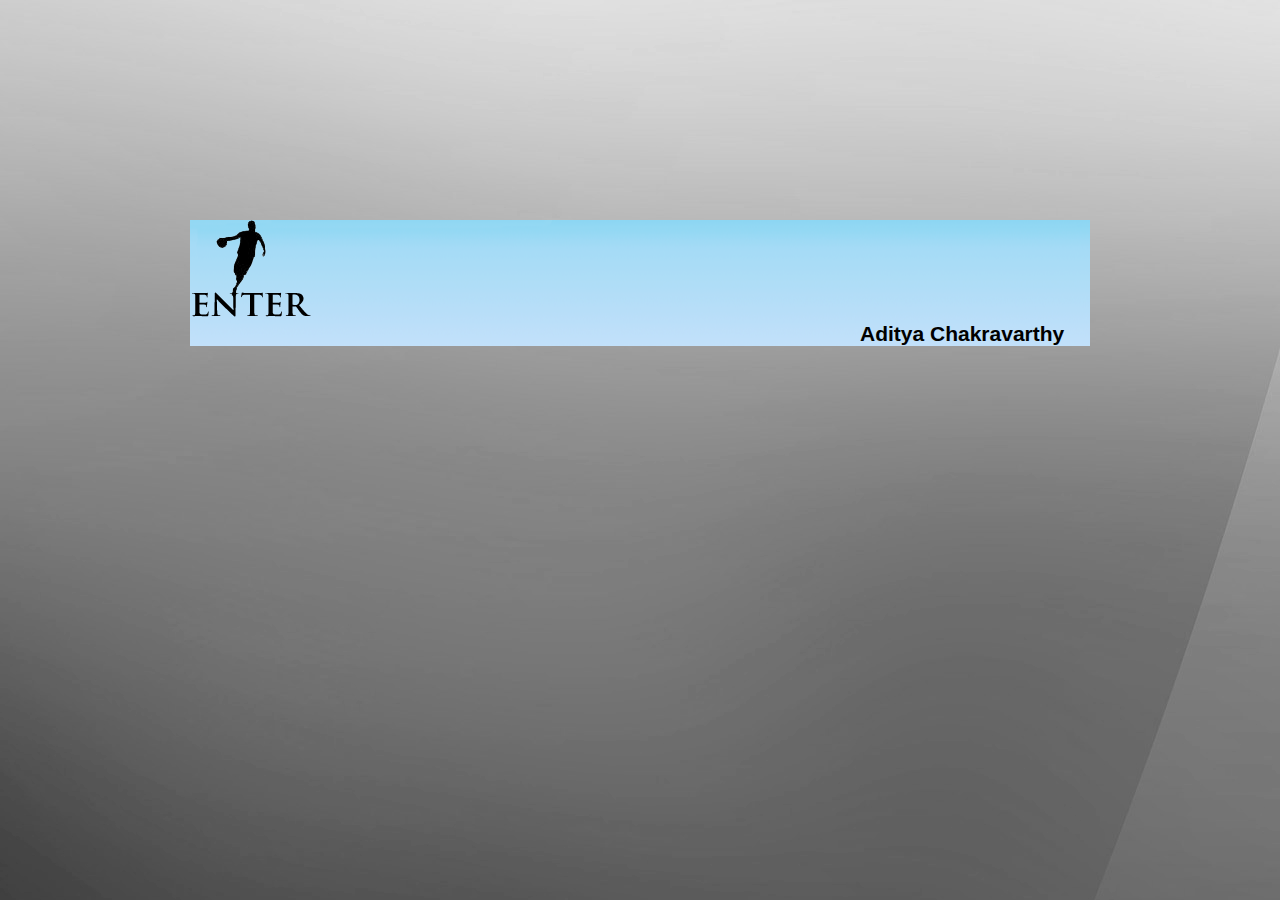
<file: index.html>
<!DOCTYPE html>
<html lang="en">
<head>
	<meta charset="UTF-8">
	<title>Aditya Portfolio</title>
	<link rel="stylesheet" type="text/css" href="style.css">
</head>
<body>
	<div class="container">

		<div class="wrapper">
			<div class="enterimage">
				<a href="components/aboutme/aboutme.html"><img src="images/enter.png"></a>
		</div> <!--enter image closed-->
		<div class="name">
				<h2>Aditya Chakravarthy</h2>
		</div> <!--name closed-->

			
		</div> <!--wrapper closed-->
	</div> <!--container closed-->
</body>
</html>
</file>
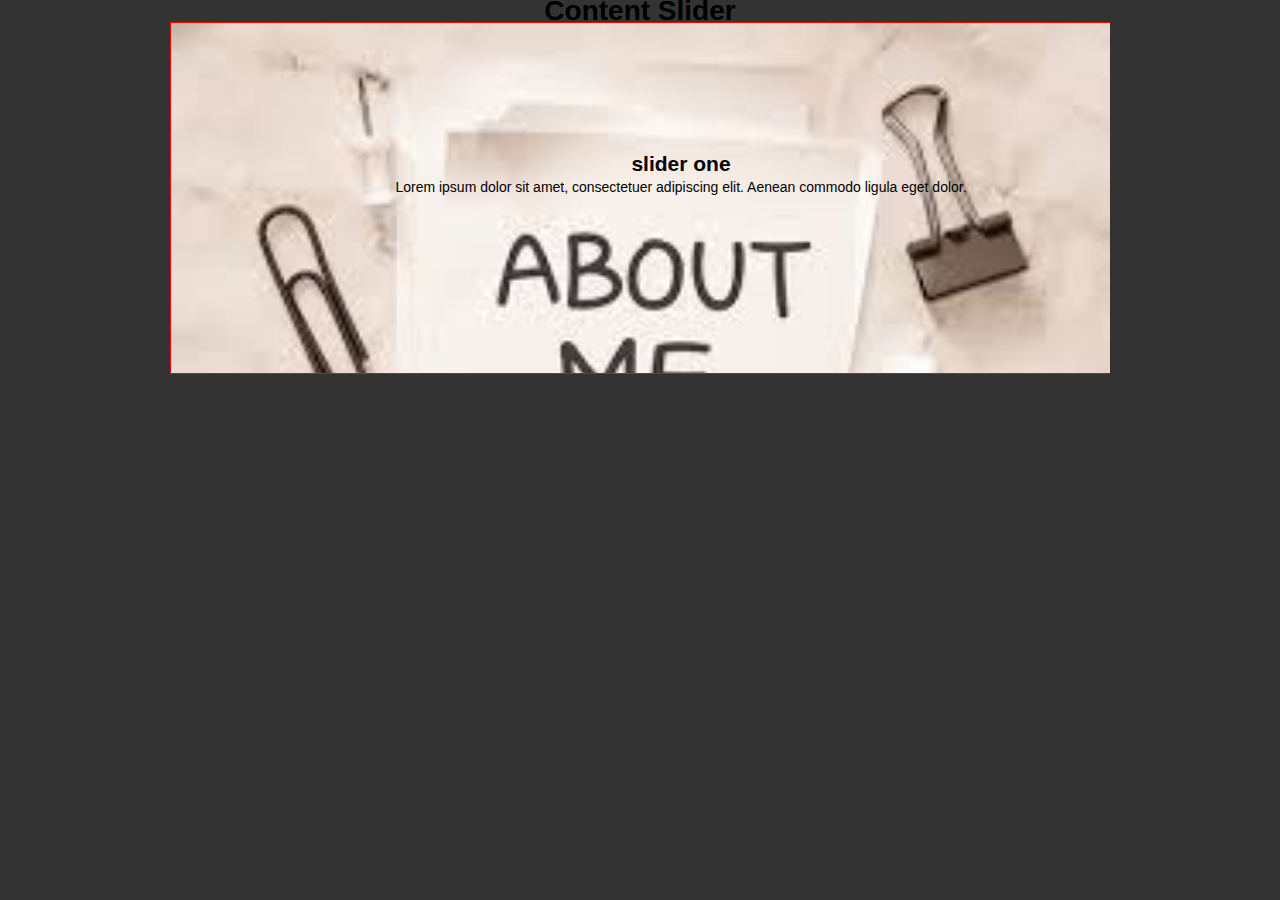
<file: components/Content slider/index.html>
<!DOCTYPE html>
<html lang="en">
<head>
	<link rel="stylesheet" type="text/css" href="style.css">
	<script src="jquery2.js"></script>
	<script src="script.js"></script>
	<meta charset="UTF-8">
	<title>Jquery Content slider</title>
</head>
<body>
<h1>Content Slider</h1>

<div id="container">
			<img src="leftarrow.png" alt="leftslider" height="90px" width="90px" id="leftslide">

	<div class="imageslider">
		<div class="slide">
			<div class="slidecopy">
				<h2>slider one</h2>
				<p>Lorem ipsum dolor sit amet, consectetuer adipiscing elit. Aenean commodo ligula eget dolor.</p>
			</div> <!--slidecopy closed-->
			<img src="aboutme.jpg" alt="slide1">
		</div> <!--activeslide1 closed-->

		<div class="slide">
			<div class="slidecopy2">
				<h2>slider two</h2>
				<p>Lorem ipsum dolor sit amet, consectetuer adipiscing elit. Aenean commodo ligula eget dolor.</p>
			</div>
			<img src="myresume.jpg" alt="slide2">
		</div>
		<div class="slide">
			<div class="slidecopy3">
				<h2>slider three</h2>
				<p>Lorem ipsum dolor sit amet, consectetuer adipiscing elit. Aenean commodo ligula eget dolor.</p>
			</div>
			<img src="portfolio.jpg" alt="slide3">
		</div>
		<div class="slide">
			<div class="slidecopy4">
				<h2>slider four</h2>
				<p>Lorem ipsum dolor sit amet, consectetuer adipiscing elit. Aenean commodo ligula eget dolor.</p>
			</div>
			<img src="contactme.jpg" alt="slide4">
		</div>
		<div class="slide">
			<div class="slidecopy5">
				<h2>slider five</h2>
				<p>Lorem ipsum dolor sit amet, consectetuer adipiscing elit. Aenean commodo ligula eget dolor.</p>
			</div>
			<img src="twitter.jpg" alt="slide5">
		</div>

	</div> <!--imageslider closed-->
		

	<img src="rightarrow.png" alt="rightslider" height="90px" width="90px" id="rightslide">
		
		

</div> <!--container closed-->


</body>
</html>
</file>
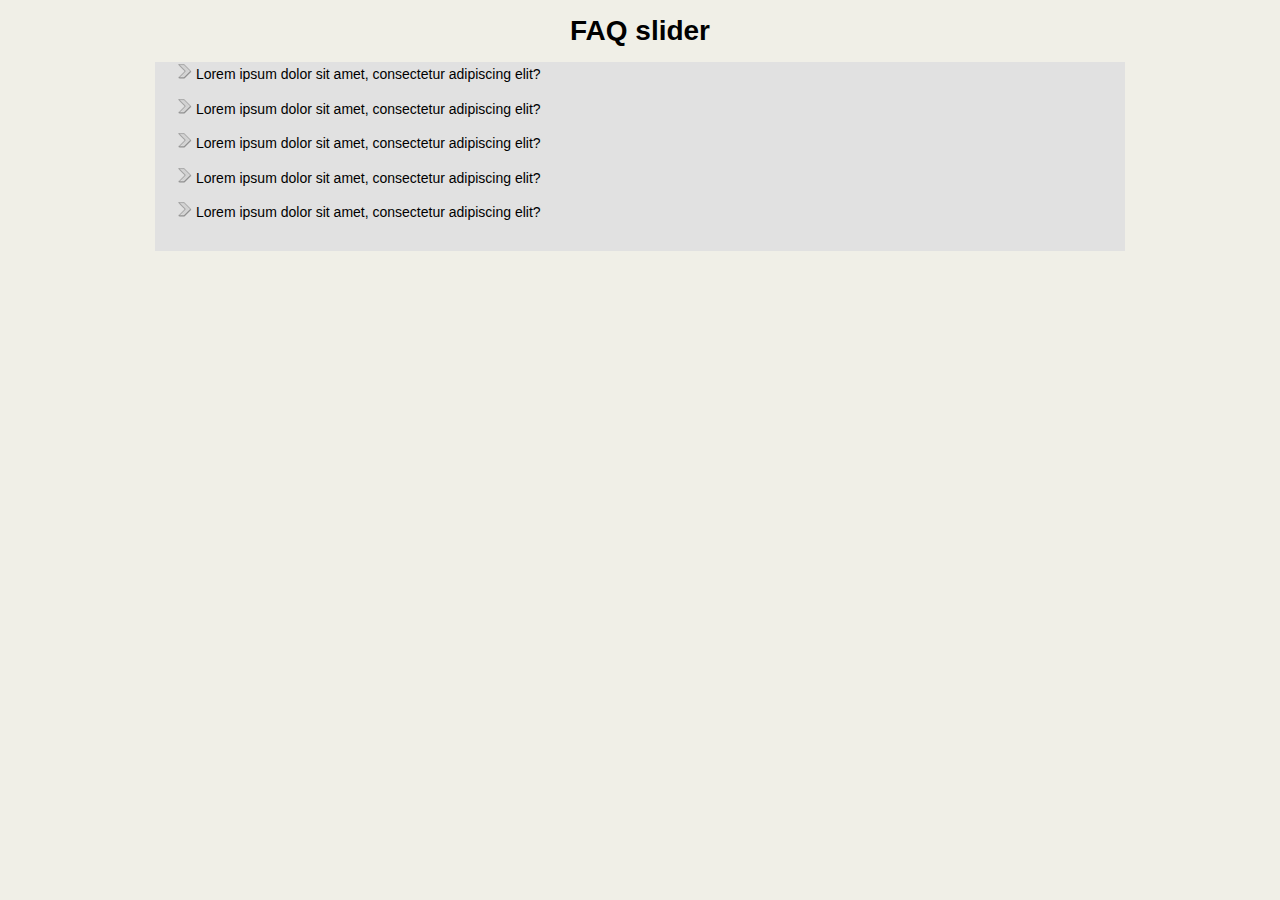
<file: components/faq slider/index.html>
<!DOCTYPE html>
<html lang="en">
<head>
	<meta charset="UTF-8">
	<link rel="stylesheet" type="text/css" href="style.css">
	<script src="jquery2.js"></script>
	<script src="script.js"></script>

	<title>FAQ slider</title>
</head>
<body>
<div class="container">
	<h1>FAQ slider</h1>
		<div class="wrapper">
			<ul>
				<li class="Q"><img src="arrow.png"> Lorem ipsum dolor sit amet, consectetur adipiscing elit?</li>
					
				<li class="answer">
					<p>Suspendisse sit amet elit lacinia, feugiat magna at, luctus massa. Aliquam sodales dictum nulla. consectetur adipiscing elit.</p>
				</li> <!--answer closed-->
				
				<li class="Q"> <img src="arrow.png"> Lorem ipsum dolor sit amet, consectetur adipiscing elit?</li>
				<li class="answer">
					<p>Suspendisse sit amet elit lacinia, feugiat magna at, luctus massa. Aliquam sodales dictum nulla. consectetur adipiscing elit.</p>
				</li> <!--answer closed-->
				
				<li class="Q"><img src="arrow.png"> Lorem ipsum dolor sit amet, consectetur adipiscing elit?</li>
				<li class="answer">
					<p>Suspendisse sit amet elit lacinia, feugiat magna at, luctus massa. Aliquam sodales dictum nulla. consectetur adipiscing elit.</p>
				</li> <!--answer closed-->
				
				<li class="Q"><img src="arrow.png"> Lorem ipsum dolor sit amet, consectetur adipiscing elit?</li>
				<li class="answer">
					<p>Suspendisse sit amet elit lacinia, feugiat magna at, luctus massa. Aliquam sodales dictum nulla. consectetur adipiscing elit.</p>
				</li> <!--answer closed-->
				
				<li class="Q"><img src="arrow.png"> Lorem ipsum dolor sit amet, consectetur adipiscing elit?</li>
				<li class="answer"><p>Suspendisse sit amet elit lacinia, feugiat magna at, luctus massa. Aliquam sodales dictum nulla. consectetur adipiscing elit.</p>
				</li> <!--answer closed-->
			</ul>

			
		</div> <!--wrapper closed-->

</div> <!--container closed-->
</body>
</html>
</file>
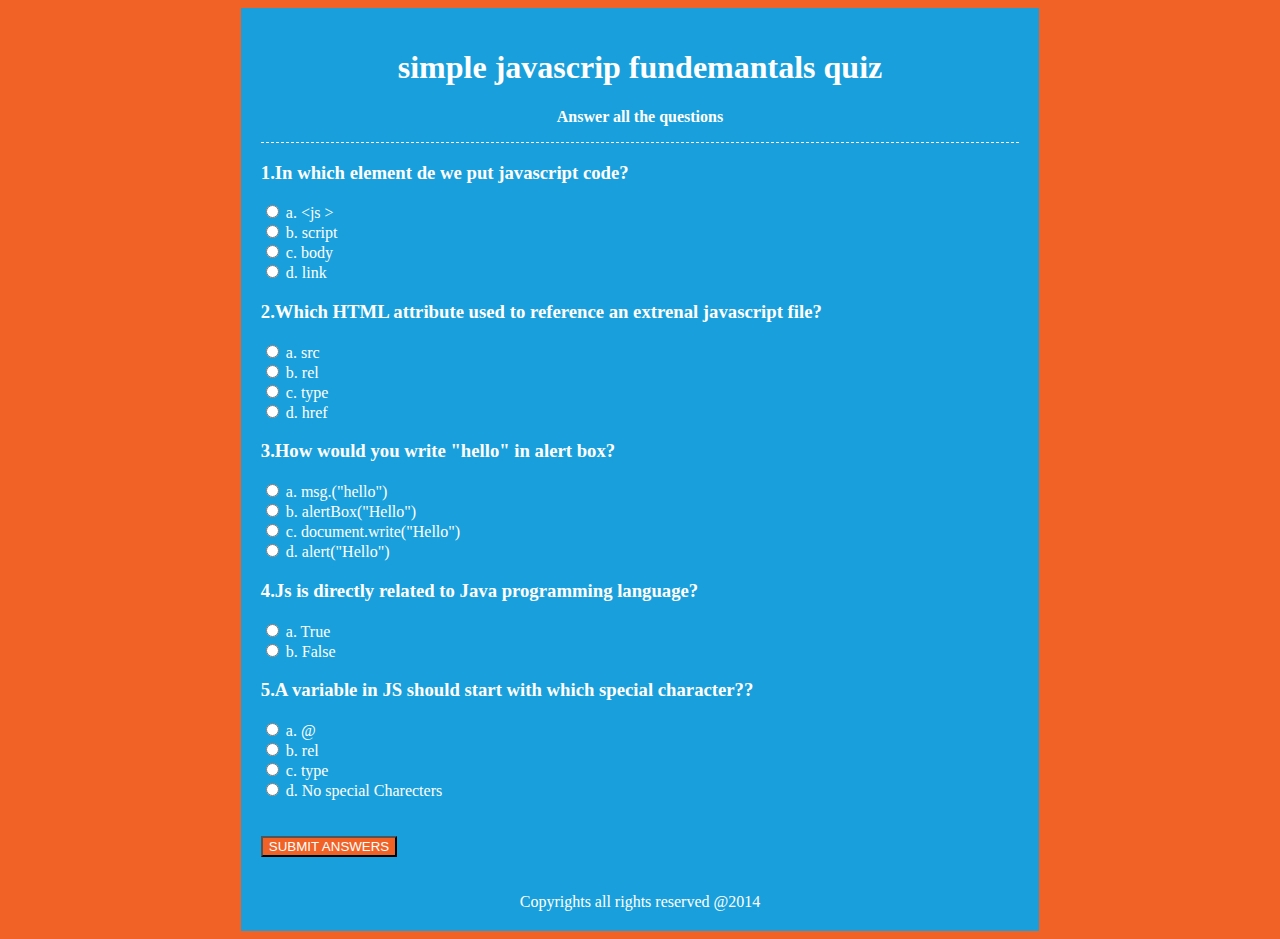
<file: components/Sample Quiz/index.html>
<!DOCTYPE html>
<html lang="en">
<head>
	<meta charset="UTF-8">
	<link rel="stylesheet" type="text/css" href="style.css">
	<script type="text/javascript" src="scrips.js"></script>
	<title>Simple Javascript Quiz</title>
</head>
<body>
	<div id="container">
		<header>
			<h1>simple javascrip fundemantals quiz</h1>
			<p><strong>Answer all the questions</strong></p>
		</header>
		<section>
				<div id="result">
				</div> <!--results closed-->
				<form name="quizform" onsubmit="return submitAnswers()" >
					<h3>1.In which element de we put javascript code?</h3>
					<input type="radio" name="q1" value="a" id="q1a"> a. &lt;js &gt;<br>
					<input type="radio" name="q1" value="b" id="q1b"> b. script<br>
					<input type="radio" name="q1" value="c" id="q1c"> c. body<br>
					<input type="radio" name="q1" value="d" id="q1d"> d. link<br>

					<h3>2.Which HTML attribute used to reference an extrenal javascript file?</h3>
					<input type="radio" name="q2" value="a" id="q2a"> a. src<br>
					<input type="radio" name="q2" value="b" id="q2b"> b. rel<br>
					<input type="radio" name="q2" value="c" id="q2c"> c. type<br>
					<input type="radio" name="q2" value="d" id="q2d"> d. href<br>

					<h3>3.How would you write "hello" in alert box?</h3>
					<input type="radio" name="q3" value="a" id="q3a"> a. msg.("hello")<br>
					<input type="radio" name="q3" value="b" id="q3b"> b. alertBox("Hello")<br>
					<input type="radio" name="q3" value="c" id="q3c"> c. document.write("Hello")<br>
					<input type="radio" name="q3" value="d" id="q3d"> d. alert("Hello")<br>

					<h3>4.Js is directly related to Java programming language?</h3>
					<input type="radio" name="q4" value="a" id="q4a"> a. True<br>
					<input type="radio" name="q4" value="b" id="q4b"> b. False<br>
					

					<h3>5.A variable in JS should start with which special character??</h3>
					<input type="radio" name="q5" value="a" id="q5a"> a. @<br>
					<input type="radio" name="q5" value="b" id="q5b"> b. rel<br>
					<input type="radio" name="q5" value="c" id="q5c"> c. type<br>
					<input type="radio" name="q5" value="d" id="q5d"> d. No special Charecters<br>
					<br><br>
					<input type="submit" value="SUBMIT ANSWERS">
			</form>
		</section><br><br>
		<footer>
			Copyrights all rights reserved @2014
		</footer>
	</div> <!--container closed-->
</body>
</html>
</file>
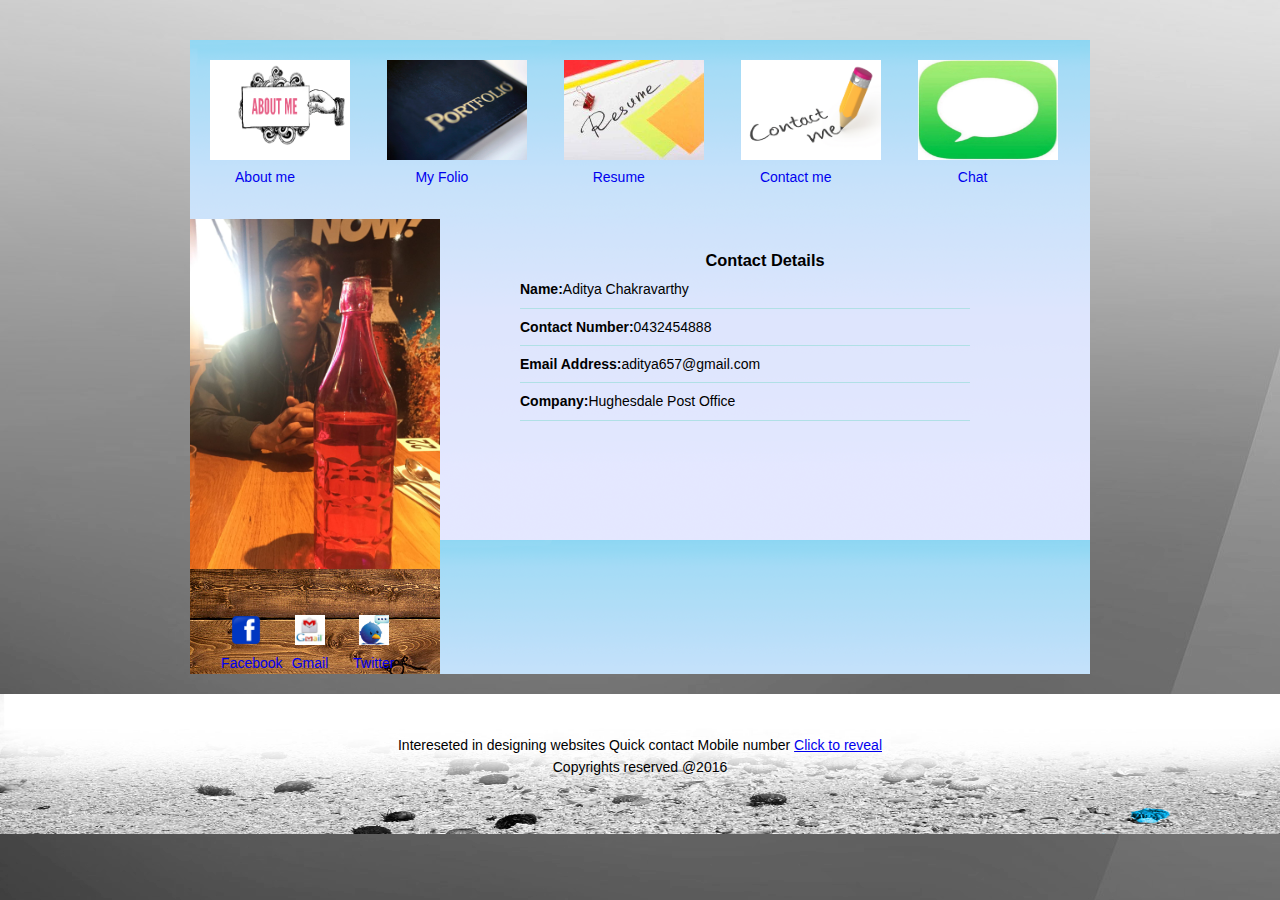
<file: components/chat/chat.html>
<!DOCTYPE html>
<html lang="en">
<head>
	<meta charset="UTF-8">
	<title>Aditya Chakravarthy</title>
	<link rel="stylesheet" type="text/css" href="style.css">
	<script src="jquery2.js"></script>
	<script src="script.js"></script>
</head>
<body>
	<div class="container">
		<!-- <div class="header">
			<h2>My Portfolio</h2>
		</div> <!--header closed--> 		
			<div class="wrapper">
				<div class="navbar">
					<ul>
						<li><a href="../aboutme/aboutme.html"><img src="images/about me.png"><span>About me</span></a>
								<ul>
									<li><a href="#"><b>about me</b></a></li>
									<li><a href="#"><b>My Hobbies</b></a></li>
									<li><a href="#"><b>Sports</b></a></li>
									<li><a href="#"><b>My Testimonials</b></a></li>
								</ul>
						</li>
						<li> <a href="../portfolio/potfolio.html"><img src="images/portfolio.jpg"><span>My Folio</a></span>
							<ul>
										<li><a href="#"><b>The Quiz Project</b></a></li>
										<li><a href="#"><b>Content Slider project</b></a></li>
										<li><a href="#"><b>Jquery Apple slider</b></a></li>
										<li><a href="#"><b>Sample FAQ Project</b></a></li>
							</ul>
						</li>
						<li><a href="../resume/resume.html"><img src="images/resume.jpg"><span>Resume</span></a>

							<ul>
									<li><a href="#"><b>about me</b></a></li>
									<li><a href="#"><b>My Hobbies</b></a></li>
									<li><a href="#"><b>Sports</b></a></li>
									<li><a href="#"><b>My Testimonials</b></a></li>
							</ul>
						</li>
						<li> <a href="../contact/contact.html"><img src="images/contact me.jpg"><span>Contact me</span></a>
							<ul>
									<li><a href="#"><b>about me</b></a></li>
									<li><a href="#"><b>My Hobbies</b></a></li>
									<li><a href="#"><b>Sports</b></a></li>
									<li><a href="#"><b>My Testimonials</b></a></li>
							</ul>

						</li>
						<li><a href="../chat/chat.html"><img src="images/chat.jpeg"><span>Chat</span></a>
								<ul>
										<li><a href="#"><b>about me</b></a></li>
										<li><a href="#"><b>My Hobbies</b></a></li>
										<li><a href="#"><b>Sports</b></a></li>
										<li><a href="#"><b>My Testimonials</b></a></li>
								</ul>
						</li>	

					</ul>
				</div> <!--navbar closed-->

				<div class="leftside">
					<div class="myimage">
						<img src="images/mypic (2).jpg">
					</div> <!--myimage closed-->
				

					<div class="social">
						<ul>
							<li><a href="#"><img src="images/facebook.png">Facebook</a></li>
							<li><a href="#"><img src="images/gmail.jpg">Gmail</a></li>
							<li><a href="#"><img src="images/twitter.jpg">Twitter</a></li>
						</ul>
						
					</div> <!--social closed-->
				</div> <!--leftside closed-->

				

				<div class="rightside">
						<header>
							<h3>Contact Details</h3>
						</header>
				        <div class="contactdetails">
					         <p><b>Name:</b><span>Aditya Chakravarthy</span></p>
					         <p><b>Contact Number:</b><span>0432454888</span></p>
				       		 <p><b>Email Address:</b><span>aditya657@gmail.com</span></p>         
					         <p><b>Company:</b><span>Hughesdale Post Office</span></p>
				        </div> <!--contact details closed-->
               </div> <!--rightside closed-->

			</div> <!--wrapper closed-->

			
	</div> <!--container closed-->
	<div class="footer">
				<div class="fimage">
					<img src="images/footer.jpg">
				</div> <!--fimageclosed-->
				<div class="fcontent">
					<p>Intereseted in designing websites Quick contact Mobile number <a href="#" id="reveal">Click to reveal</a>
					<span id="mobile">+61432454888</span></p><br>
					<p>Copyrights reserved @2016</p>
				</div><!--fcontent closed-->
	</div> <!--footer closed-->
	
</body>
</html>
</file>
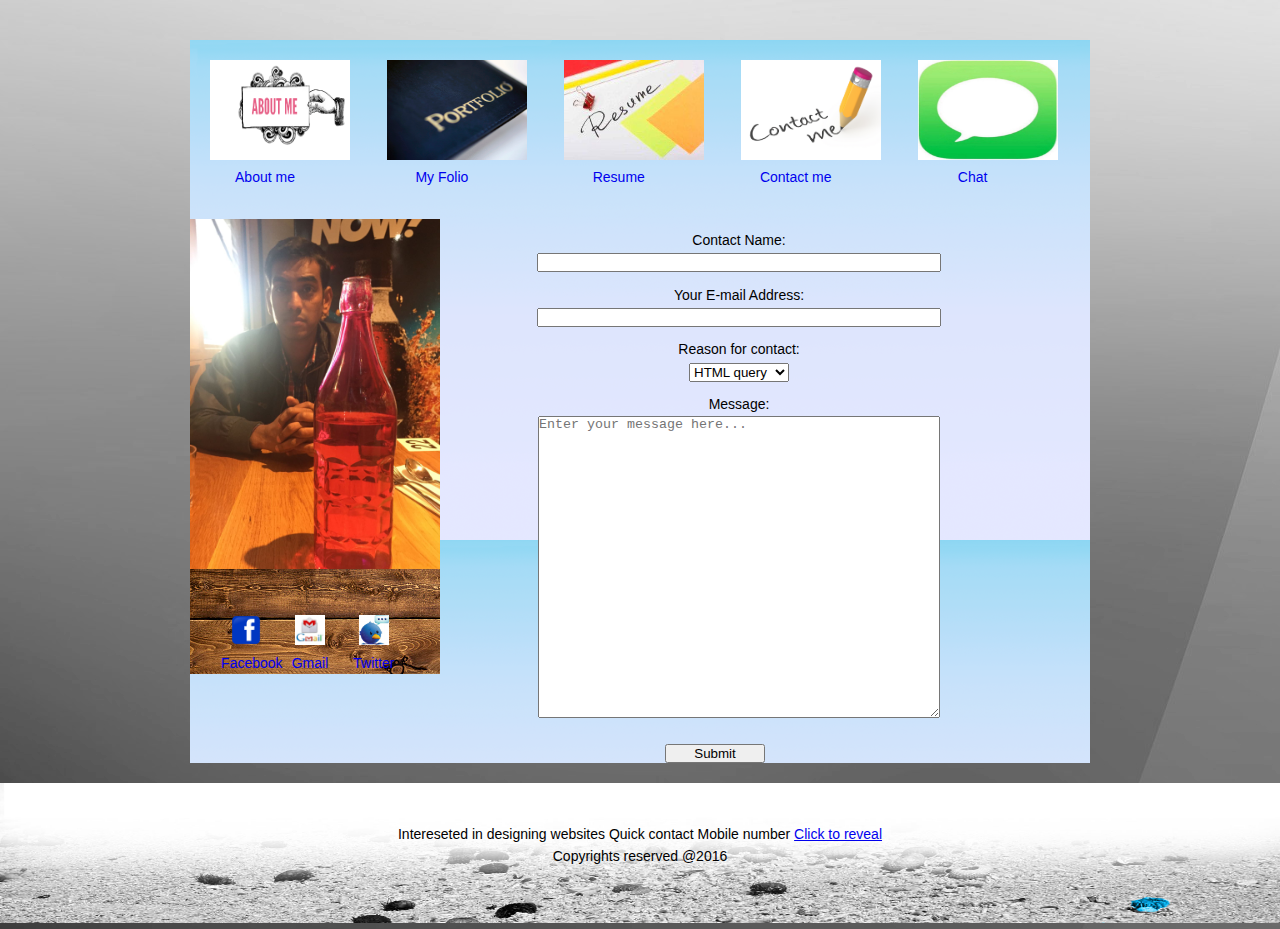
<file: components/contact/contact.html>
<?php include 'database.php';?>
<!DOCTYPE html>
<html lang="en">
<head>
	<meta charset="UTF-8">
	<title>Aditya Chakravarthy</title>
	<link rel="stylesheet" type="text/css" href="style.css">
	<script src="jquery2.js"></script>
	<script src="script.js"></script>
</head>
<body>
	<div class="container">
		<!-- <div class="header">
			<h2>My Portfolio</h2>
		</div> <!--header closed--> 		
			<div class="wrapper">
				<div class="navbar">
					<ul>
						<li><a href="../aboutme/aboutme.html"><img src="images/about me.png"><span>About me</span></a>
								<ul>
									<li><a href="#"><b>about me</b></a></li>
									<li><a href="#"><b>My Hobbies</b></a></li>
									<li><a href="#"><b>Sports</b></a></li>
									<li><a href="#"><b>My Testimonials</b></a></li>
								</ul>
						</li>
						<li> <a href="../portfolio/potfolio.html"><img src="images/portfolio.jpg"><span>My Folio</a></span>
							<ul>
										<li><a href="#"><b>The Quiz Project</b></a></li>
										<li><a href="#"><b>Content Slider project</b></a></li>
										<li><a href="#"><b>Jquery Apple slider</b></a></li>
										<li><a href="#"><b>Sample FAQ Project</b></a></li>
							</ul>
						</li>
						<li><a href="../resume/resume.html"><img src="images/resume.jpg"><span>Resume</span></a>

							<ul>
									<li><a href="#"><b>about me</b></a></li>
									<li><a href="#"><b>My Hobbies</b></a></li>
									<li><a href="#"><b>Sports</b></a></li>
									<li><a href="#"><b>My Testimonials</b></a></li>
							</ul>
						</li>
						<li> <a href="../contact/contact.html"><img src="images/contact me.jpg"><span>Contact me</span></a>
							<ul>
									<li><a href="#"><b>about me</b></a></li>
									<li><a href="#"><b>My Hobbies</b></a></li>
									<li><a href="#"><b>Sports</b></a></li>
									<li><a href="#"><b>My Testimonials</b></a></li>
							</ul>

						</li>
						<li><a href="../chat/chat.html"><img src="images/chat.jpeg"><span>Chat</span></a>
								<ul>
										<li><a href="#"><b>about me</b></a></li>
										<li><a href="#"><b>My Hobbies</b></a></li>
										<li><a href="#"><b>Sports</b></a></li>
										<li><a href="#"><b>My Testimonials</b></a></li>
								</ul>
						</li>	

					</ul>
				</div> <!--navbar closed-->

				<div class="leftside">
					<div class="myimage">
						<img src="images/mypic (2).jpg">
					</div> <!--myimage closed-->
				

					<div class="social">
						<ul>
							<li><a href="#"><img src="images/facebook.png">Facebook</a></li>
							<li><a href="#"><img src="images/gmail.jpg">Gmail</a></li>
							<li><a href="#"><img src="images/twitter.jpg">Twitter</a></li>
						</ul>
						
					</div> <!--social closed-->
				</div> <!--leftside closed-->

				<form action="action.php" method="post">
					<div class="contactform">
						<label>Contact Name:</label><input type="text" name="contactname" id="contactname">
						<label>Your E-mail Address:</label><input type="text" name="email" id="email">
						<label>Reason for contact:</label>
							<select>
									  <option value="HTML">HTML query</option>
									  <option value="CSS">Css query</option>
									  <option value="Jquery">Jquery query</option>
									  <option value="Other">Other</option>
							</select>


						<label>Message:</label>
						<textarea name="message" placeholder="Enter your message here..."></textarea> 
					</div> <!--contactform closed-->
					<button id="submit">Submit</button>
				</form>

			</div> <!--wrapper closed-->

			
	</div> <!--container closed-->
	<div class="footer">
				<div class="fimage">
					<img src="images/footer.jpg">
				</div> <!--fimageclosed-->
				<div class="fcontent">
					<p>Intereseted in designing websites Quick contact Mobile number <a href="#" class="reveal">Click to reveal</a>
					<span id="phonenumber">+61432454888</span></p><br>
					<p>Copyrights reserved @2016</p>
				</div><!--fcontent closed-->
	</div> <!--footer closed-->
	
</body>
</html>
</file>
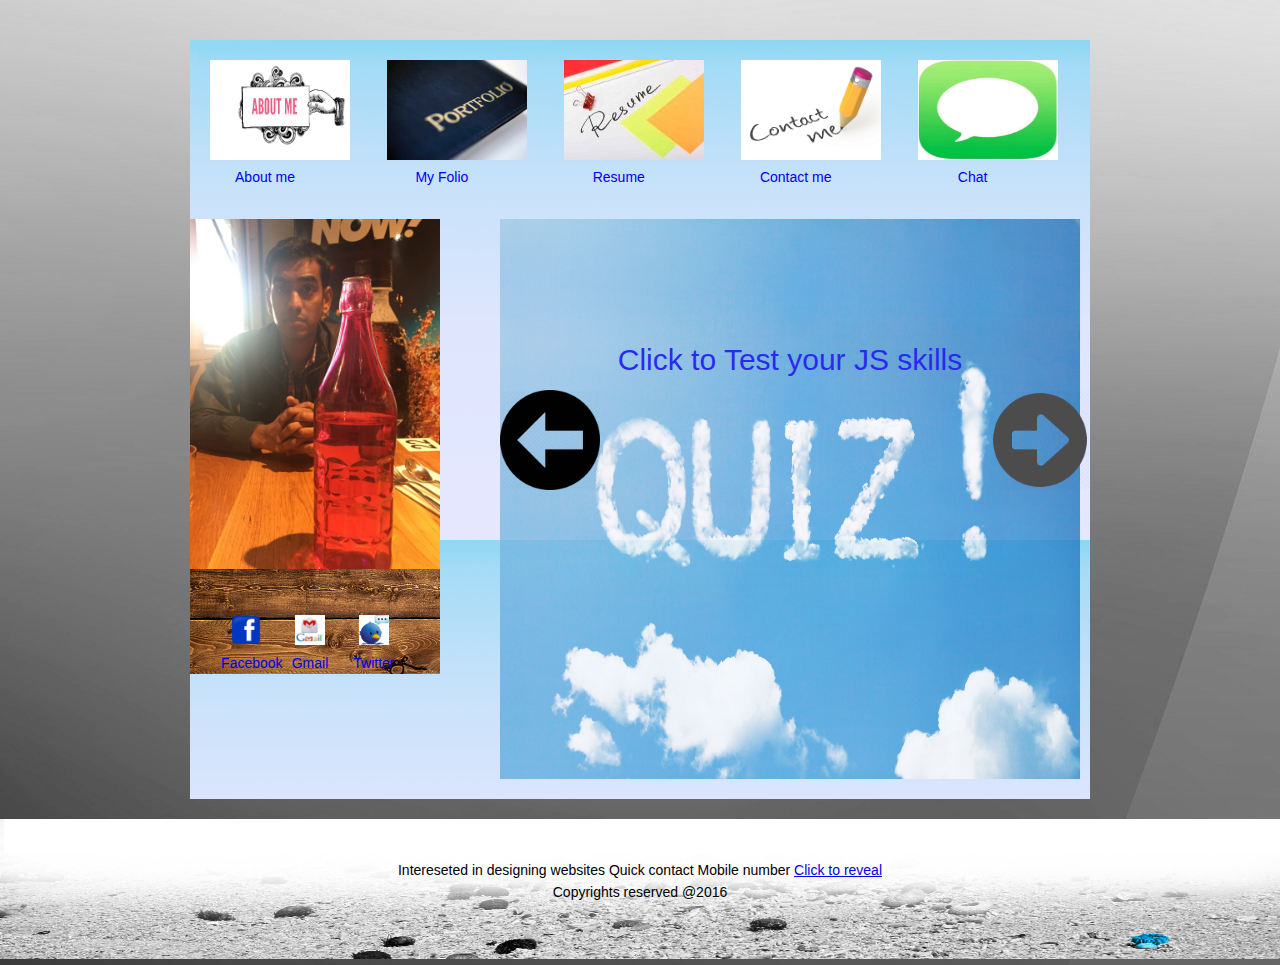
<file: components/portfolio/potfolio.html>
<!DOCTYPE html>
<html lang="en">
<head>
	<meta charset="UTF-8">
	<title>Aditya Chakravarthy</title>
	<link rel="stylesheet" type="text/css" href="style.css">
	<script src="jquery2.js"></script>
	<script src="script.js"></script>
</head>
<body>
	<div class="container">
		<!-- <div class="header">
			<h2>My Portfolio</h2>
		</div> <!--header closed--> 		
			<div class="wrapper">
				<div class="navbar">
					<ul>
						<li><a href="../aboutme/aboutme.html"><img src="images/about me.png"><span>About me</span></a>
								<ul>
									<li><a href="#">about me</a></li>
									<li><a href="#">My Hobbies</a></li>
									<li><a href="#">Sports</a></li>
									<li><a href="#">My Testimonials</a></li>
								</ul>
						</li>
						<li> <a href="../portfolio/potfolio.html"><img src="images/portfolio.jpg"><span>My Folio</a></span>
							<ul>
										<li><a href="../Sample Quiz/index.html">The Quiz Project</a></li>
										<li><a href="../Content slider/index.html">Content Slider project</a></li>
										<li><a href="../applethumbslider/index.html">Jquery Apple slider</a></li>
										<li><a href="../faq slider/index.html">Sample FAQ Project</a></li>
							</ul>
						</li>
						<li><a href="../resume/resume.html"><img src="images/resume.jpg"><span>Resume</span></a>

							<ul>
									<li><a href="#">about me</a></li>
									<li><a href="#">My Hobbies</a></li>
									<li><a href="#">Sports</a></li>
									<li><a href="#">My Testimonials</a></li>
							</ul>
						</li>
						<li> <a href="../contact/contact.html"><img src="images/contact me.jpg"><span>Contact me</span></a>
							<ul>
									<li><a href="#">about me</a></li>
									<li><a href="#">My Hobbies</a></li>
									<li><a href="#">Sports</a></li>
									<li><a href="#">My Testimonials</a></li>
							</ul>

						</li>
						<li><a href="../chat/chat.html"><img src="images/chat.jpeg"><span>Chat</span></a>
								<ul>
										<li><a href="#">about me</a></li>
										<li><a href="#">My Hobbies</a></li>
										<li><a href="#">Sports</a></li>
										<li><a href="#">My Testimonials</a></li>
								</ul>
						</li>	

					</ul>
				</div> <!--navbar closed-->

				<div class="leftside">
					<div class="myimage">
						<img src="images/mypic.jpg">
					</div> <!--myimage closed-->
				

					<div class="social">
						<ul>
							<li><a href="#"><img src="images/facebook.png">Facebook</a></li>
							<li><a href="#"><img src="images/gmail.jpg">Gmail</a></li>
							<li><a href="#"><img src="images/twitter.jpg">Twitter</a></li>
						</ul>
						
					</div> <!--social closed-->
				</div> <!--leftside closed-->
						
									<div class="slider">
											
										
											<div class="slides">
												
												<img src="images/quiz.jpg">
												<a href="../Sample Quiz/index.html" target="_blank"><p>Click to Test your JS skills</p></a>

											</div> <!--slides closed-->
											
											
											<div class="slides">
												
												<img src="images/contentslider.jpg">
												<a href="../Content slider/index.html" target="_blank"><p>Click here for JQuery content slider</p></a>
											</div> <!--slides closed-->
											
											<div class="slides">
												
												<img src="images/miletracker.jpg">
												<p>Count your steps</p>
											</div> <!--slides closed-->
											
										
											
											<div class="slides">
												
												<img src="images/macbook.jpg">
												<a href="../applethumbslider/index.html" target="_blank"><p>Click here for JQuery Apple Slider</p></a>
											</div> <!--slides closed-->
											<div class="slides">
												
												<img src="images/FAQ Slider.jpg">
												<a href="../faq slider/index.html" target="_blank"><p>Click here for JQuery sample FAQ effect</p></a>
											</div> <!--slides closed-->
																					
									</div> <!--slider closed-->
									<div class="arrows">
										<div class="leftarrow">
											<img src="images/leftarrow.png" alt="previous" id="leftarrow"> 
										</div> <!--rightarrow closed-->
										<div class="rightarrow">
											<img src="images/rightarrow.png" alt="right" id="rightarrow">
										</div><!--rightarrow closed-->
								</div><!..slider closed-->
								
			</div><!--wrapper closed-->

	</div> <!--container closed-->
	<div class="footer">
				<div class="fimage">
					<img src="images/footer.jpg">
				</div> <!--fimageclosed-->
				<div class="fcontent">
					<p>Intereseted in designing websites Quick contact Mobile number <a href="#" class="reveal">Click to reveal </a>  <span id="mobile">0432454888</span></p><br>
					<p>Copyrights reserved @2016</p>
				</div><!--fcontent closed-->
	</div> <!--footer closed-->
	
</body>
</html>
</file>
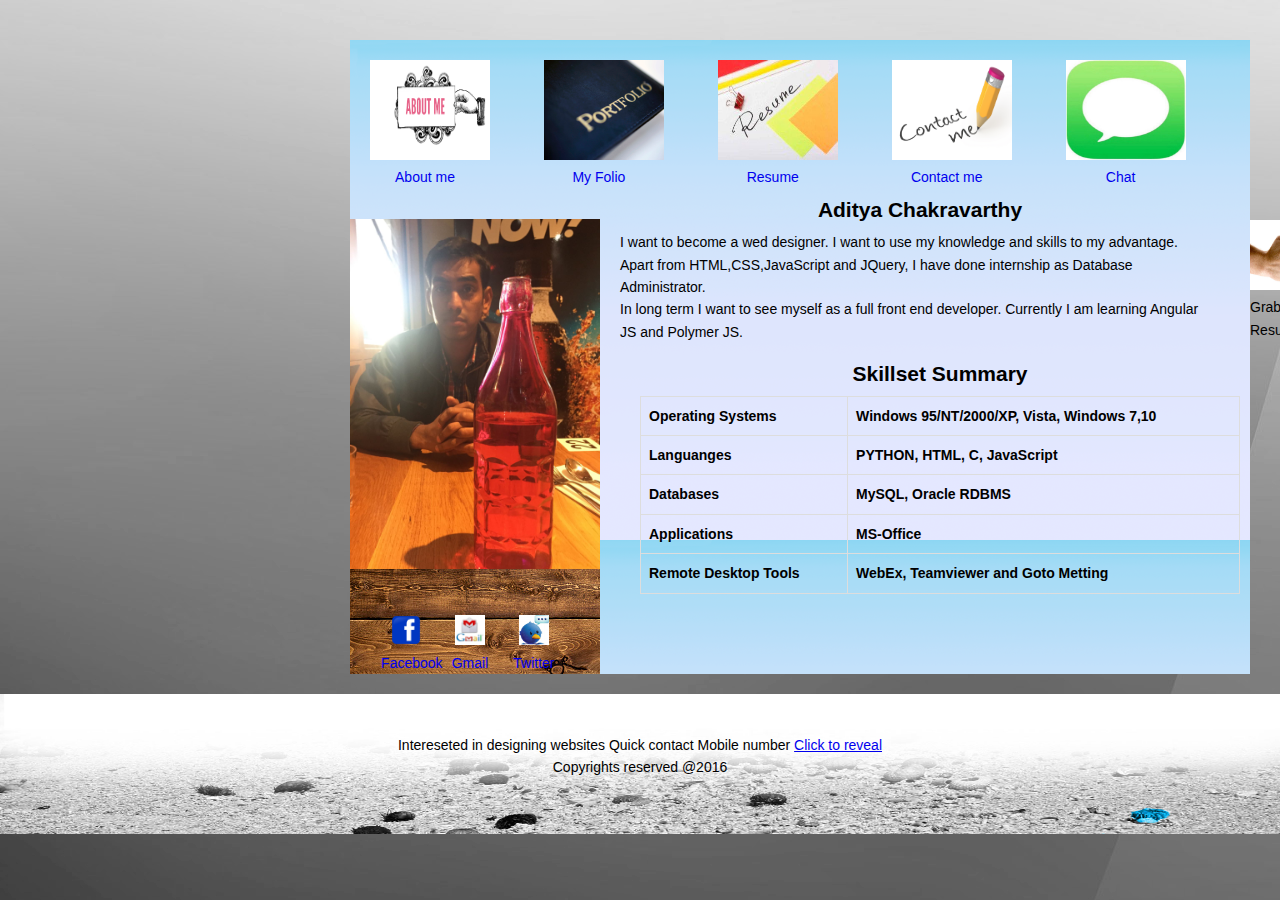
<file: components/resume/resume.html>
<!DOCTYPE html>
<html lang="en">
<head>
	<meta charset="UTF-8">
	<title>Aditya Chakravarthy</title>
	<link rel="stylesheet" type="text/css" href="style.css">
	<script src="jquery2.js"></script>
	<script src="script.js"></script>
</head>
<body>
	<div class="container">
		<!-- <div class="header">
			<h2>My Portfolio</h2>
		</div> <!--header closed--> 		
			<div class="wrapper">
				<div class="navbar">
					<ul>
						<li><a href="../aboutme/aboutme.html"><img src="images/about me.png"><span>About me</span></a>
								<ul>
									<li><a href="#">about me</a></li>
									<li><a href="#">My Hobbies</a></li>
									<li><a href="#">Sports</a></li>
									<li><a href="#">My Testimonials</a></li>
								</ul>
						</li>
						<li> <a href="../portfolio/potfolio.html"><img src="images/portfolio.jpg"><span>My Folio</a></span>
							<ul>
										<li><a href="#">The Quiz Project</a></li>
										<li><a href="#">Content Slider project</a></li>
										<li><a href="#">Jquery Apple slider</a></li>
										<li><a href="#">Sample FAQ Project</a></li>
							</ul>
						</li>
						<li><a href="../resume/resume.html"><img src="images/resume.jpg"><span>Resume</span></a>

							<ul>
									<li><a href="#">about me</a></li>
									<li><a href="#">My Hobbies</a></li>
									<li><a href="#">Sports</a></li>
									<li><a href="#">My Testimonials</a></li>
							</ul>
						</li>
						<li> <a href="../contact/contact.html"><img src="images/contact me.jpg"><span>Contact me</span></a>
							<ul>
									<li><a href="#">about me</a></li>
									<li><a href="#">My Hobbies</a></li>
									<li><a href="#">Sports</a></li>
									<li><a href="#">My Testimonials</a></li>
							</ul>

						</li>
						<li><a href="../chat/chat.html"><img src="images/chat.jpeg"><span>Chat</span></a>
								<ul>
										<li><a href="#">about me</a></li>
										<li><a href="#">My Hobbies</a></li>
										<li><a href="#">Sports</a></li>
										<li><a href="#">My Testimonials</a></li>
								</ul>
						</li>	

					</ul>
				</div> <!--navbar closed-->

				<div class="leftside">
					<div class="myimage">
						<img src="images/mypic (2).jpg">
					</div> <!--myimage closed-->
				

					<div class="social">
						<ul>
							<li><a href="#"><img src="images/facebook.png">Facebook</a></li>
							<li><a href="#"><img src="images/gmail.jpg">Gmail</a></li>
							<li><a href="#"><img src="images/twitter.jpg">Twitter</a></li>
						</ul>
						
					</div> <!--social closed-->
				</div> <!--leftside closed-->
						
						<div class="resumecontent">
							<h2>Aditya Chakravarthy</h2>
							<div class="objective">
								<p>
									I want to become a wed designer. I want to use my knowledge and skills to my advantage.<br>
									Apart from HTML,CSS,JavaScript and JQuery, I have done internship as Database Administrator.<br>
									In long term I want to see myself as a full front end developer. Currently I am learning Angular JS 
									and Polymer JS.
								</p>
							</div> <!--objective closed-->


							<div class="skillset">
								<h2>Skillset Summary</h2>
								<table>
									<tr>
										<th>Operating Systems </th>
										<th>Windows 95/NT/2000/XP, Vista, Windows 7,10</th>
									</tr>
									<tr>
										<th>Languanges </th>
										<th>PYTHON, HTML, C, JavaScript</th>
									</tr>
									<tr>
										<th>Databases </th>
										<th>MySQL, Oracle RDBMS</th>
									</tr>
									<tr>
										<th>Applications</th>
										<th>MS-Office</th>
									</tr>
									<tr>
										<th>Remote Desktop Tools</th>
										<th>WebEx, Teamviewer and Goto Metting</th>
									</tr>

								</table>
							</div><!--skillset closed-->
						</div> <!--resumecontent closed-->
				
			</div> <!--wrapper closed-->
						<div class="resumelink">
							<div class="grab">
								<img src="images/grab.jpg">
								<p>Grab my Resume</p>
							</div><!--grab closed-->
							<div class="resumedownloadlink">

								<a href="Aditya_chakravarthy.doc"><img src="images/resume.png"><span>Click here to download my Resume</span></a>
							</div><!--resumedownload link closed-->

						</div> <!--resumelink closed-->

			
	</div> <!--container closed-->
	<div class="footer">
				<div class="fimage">
					<img src="images/footer.jpg">
				</div> <!--fimageclosed-->
				<div class="fcontent">
					<p>Intereseted in designing websites Quick contact Mobile number <a href="#" id="reveal">Click to reveal </a><span id="phonenumber">0432454888</span></p><br>
					<p>Copyrights reserved @2016</p>
				</div><!--fcontent closed-->
	</div> <!--footer closed-->
	
</body>
</html>
</file>
<file: style.css>
*
{
	padding:0px;
	margin:0px;

}

body
{
	font-family: "Comic Sans MS", cursive, sans-serif;
	font-size: 14px;
	background-image: url(images/bgimage.png);
	line-height: 1.6em;
	

}

.container
{
	width: 900px;
	margin: auto;
	margin-top: 20px;
	
}

.wrapper
{
	width: 900px;
	float: left;
	background-image: url(images/bg2.png);
	margin-top: 20px;
	color: black;
	margin-top: 200px;
	

}
.name
{
	width: 900px;
	float: left;
	
	padding-left: 670px;

}
/*.header
{
	text-align: center;
	margin-top: 20px;
	margin-bottom: 20px;
}*/

.navbar
{
	float: left;
	width: 900px;
	
	margin-right: 25px;
	margin-top: 20px;

}

.navbar ul
{
	list-style-type: none;
	float: left;
	


}

.navbar ul li
{
	width: 150px;
	height: 100px;
	border-right: dotted;
	display: inline-block;
	margin-right: 20px;

}

.navbar ul li:last-child
{
	border:none;
}

.navbar ul li img
{
	width: 140px;
	height: 100px;
	padding-left: 20px;
}
.navbar ul li span
{
	display: block;
	text-align: center;
}
.navbar ul li a
{
	text-decoration: none;
}
.navbar ul li a:hover
{
	color: yellow;

}

.leftside
{
	width: 250px;
	margin-top: 30px;
	float: left;
	background-image: url(images/bg3.jpg);
}

.myimage
{
	width: 250px;

	
}
.social
{
	width: 250px;
	float: left;
	margin-top: 40px;
}


.myimage img
{
	width: 250px;
	height: 350px;

}

.social ul
{
	list-style-type: none;
	
	text-align: center;

}

.social ul li
{
	display: inline-block;
	margin-right: 10px;
	width: 50px;
	
}
.social ul li a 
{
	text-decoration: none;

}
.social ul li a:hover
{
	color: yellow;
}
.social ul li img
{
	width: 30px;
	height: 30px;
}
.social ul li a:hover
{
	color: yellow;

}
.aboutme
{
	width: 650px;
	float: left;
	margin-top: 30px;

}
.woodimage
{
	width: 650px;
	position: relative;
	float: left;

}
.woodimage img
{
	width: 650px;
	opacity: .8;
}
.content
{
	width: 650px;
	text-align: center;
	position: absolute;
	font-family: "Comic Sans MS", cursive, sans-serif;
	margin-top: 200px;
	font-size: 18px;
	line-height: 1.8em;	


}
.content h1
{
	text-decoration: underline;
	text-transform: capitalize;
}

.content p
{
	margin-top: 30px;

}
.moretext
{
	display: none;
}
.footer
{
	width:100%;
	height: 140px;
	float: left;
	margin-bottom: 0px;
}

.fimage
{
	width: 100%;
	height: 140px;
	position: relative;
	float: left;
}
.fimage img
{
	width: 100%;
	height: 140px;

}
.fcontent
{
	width: 100%;
	height: 140px;
	position: absolute;
	float: left;
	text-align: center;
	margin-top: 40px;
}

.fcontent p
{
	
	display: inline;
}
#phonenumber
{
	display: none;
}
</file>
<file: components/Content slider/style.css>
*
{
	margin:0px;
	padding: 0px;
}
body
{
	font-family: 'Arial', sans-serif;
	background: #333;
	font-size: 14px;
	line-height: 1.6em;
}
h1
{
	text-align: center;
}
#container
{
	width: 940px;
	margin: auto;
	overflow: hidden;
	position: relative;
	
}

.imageslider
{
	width: 940px;
	height: 350px;
	position: relative;
	overflow: hidden;
	border: #666 solid 2px;
	float: left;
	border: 1px solid red;
	
}

.slidecopy
{
	width: 100%;
	position: absolute;
	margin-top: 130px;
	padding-left: 40px;
	text-align: center;
}

.imageslider img
{
	width: 940px;
	min-height: 350px;
	
}

#leftslide 
{
	float: left;
	top: 130px;
	cursor: pointer;
	position: absolute;
	z-index: 100;
	display: none;
}

#rightslide
{
	float: left;
	top: 130px;
	cursor: pointer;
	position: absolute;
	z-index: 100;
	left: 854px;
	display: none;

}

/*#container img:hover
{
	transform: translate3d(0px,-150px,0px);
}*/

#leftslide img
{
 	margin-right: -45px;
}

#rightslide img
{
	margin-left: -45px;
}
</file>
<file: components/faq slider/style.css>
*
{
	padding:0px;
	margin: 0px;
}

body
{
	font-family: "segoue", sans-serif;
	line-height: 1.6em;
	font-size: 14px;
	width: 100%;
	background-color: #f0efe7;

}

.container
{
	width: 970px;
	margin: auto;
	margin-top: 20px;


}

.container h1
{
	text-align: center;
	margin-bottom: 20px;
	
}

.wrapper
{
	width: 100%;
	float: left;
	background-color: #e1e1e1;
	overflow: hidden;
}

.Q
{
	width: 100%;
	margin-bottom: 10px;
	float: left;
	border: 1px solid #e1e1e1;
	padding-left: 10px;
	cursor: pointer;

}

ul
{
	text-decoration: none;
	display: inline-block;
	margin-bottom: 10px;
	padding-left: 10px;
}


.answer 
{
	display: none;
	padding-left: 10px;
}

.rotate
{
	transform: rotate(90deg);
	-moz-transform: rotate(90deg);
	-webkit-transform: rotate(90deg);
}
</file>
<file: components/Sample Quiz/style.css>
body
{
	background: #f06226;
	color: #fff;
	font-family: 'arial','sans-serif'
	font-size:14px;

}

#container
{
	width: 60%;
	margin: auto;
	background: #199fdb;
	padding: 20px;


}
header
{
	text-align: center;
	border-bottom: #fff dashed 1px;
}
 header h2
 {
 	margin:0px;
 	border: 0px;
 }

header p
{
	margin-top: 0px;
}

footer
{
	text-align: center;
}
input[type="submit"]
{
	cursor: pointer;
	background: #f06226;
	color: #fff;

}

@media(max-width: 480px)  {

	#container{
		width: 100%;
	}
}
</file>
<file: components/chat/style.css>
*
{
	padding:0px;
	margin:0px;

}

body
{
	font-family: "Comic Sans MS", cursive, sans-serif;
	font-size: 14px;
	background-image: url(images/bgimage.png);
	line-height: 1.6em;
	

}

.container
{
	width: 900px;
	margin: auto;
	margin-top: 20px;
	
}

.wrapper
{
	width: 900px;
	float: left;
	background-image: url(images/bg2.png);
	margin-top: 20px;
	color: black;

}

/*.header
{
	text-align: center;
	margin-top: 20px;
	margin-bottom: 20px;
}*/

.navbar
{
	float: left;
	width: 900px;
	
	margin-right: 25px;
	margin-top: 20px;

}

.navbar ul
{
	list-style-type: none;
	float: left;
	


}

.navbar ul li
{
	width: 150px;
	height: 100px;
	border-right: dotted;
	display: inline-block;
	margin-right: 20px;

}

.navbar ul li:last-child
{
	border:none;
}
.navbar ul li ul li
{
	display: none;
	margin-top: 10px;
	height: 30px;
	background-color: white;
	color: black;
	border:none;
	text-align: center;
}


/*.navbar ul li:hover ul li
{
	display: block;

}*/
.navbar ul li img
{
	width: 140px;
	height: 100px;
	padding-left: 20px;
}
.navbar ul li span
{
	display: block;
	text-align: center;
}
.navbar ul li a
{
	text-decoration: none;
}
.navbar ul li a:hover
{
	color: yellow;

}

.leftside
{
	width: 250px;
	margin-top: 30px;
	float: left;
	background-image: url(images/bg3.jpg);
}

.myimage
{
	width: 250px;

	
}
.social
{
	width: 250px;
	float: left;
	margin-top: 40px;
}


.myimage img
{
	width: 250px;
	height: 350px;

}

.social ul
{
	list-style-type: none;
	
	text-align: center;

}

.social ul li
{
	display: inline-block;
	margin-right: 10px;
	width: 50px;
	
}
.social ul li a 
{
	text-decoration: none;

}
.social ul li a:hover
{
	color: yellow;
}
.social ul li img
{
	width: 30px;
	height: 30px;
}
.social ul li a:hover
{
	color: yellow;

}
header
{
	text-align: center;
	margin-top: 20px;
}
.rightside
{
  width:550px;
  float:left;
  margin-left:50px;
  margin-top: 40px;
}

.contactdetails
{
  width:450px;
  float:left;
  line-height:2.6em;
  margin-left:30px;
 
  
}
.contactdetails p
{
   border-bottom: 1px solid powderblue;
}



.footer
{
	width:100%;
	height: 140px;
	float: left;
	margin-bottom: 0px;
	margin-top: 20px;
}

.fimage
{
	width: 100%;
	height: 140px;
	position: relative;
	float: left;
}
.fimage img
{
	width: 100%;
	height: 140px;

}
.fcontent
{
	width: 100%;
	height: 100px;
	position: absolute;
	float: left;
	text-align: center;
	margin-top: 40px;
}

.fcontent p
{
	
	display: inline;
}
#mobile
{
	display: none;
}
</file>
<file: components/contact/style.css>
*
{
	padding:0px;
	margin:0px;

}

body
{
	font-family: "Comic Sans MS", cursive, sans-serif;
	font-size: 14px;
	background-image: url(images/bgimage.png);
	line-height: 1.6em;
	

}

.container
{
	width: 900px;
	margin: auto;
	margin-top: 20px;
	
}

.wrapper
{
	width: 900px;
	float: left;
	background-image: url(images/bg2.png);
	margin-top: 20px;
	color: black;

}

/*.header
{
	text-align: center;
	margin-top: 20px;
	margin-bottom: 20px;
}*/

.navbar
{
	float: left;
	width: 900px;
	
	margin-right: 25px;
	margin-top: 20px;

}

.navbar ul
{
	list-style-type: none;
	float: left;
	


}

.navbar ul li
{
	width: 150px;
	height: 100px;
	border-right: dotted;
	display: inline-block;
	margin-right: 20px;

}

.navbar ul li:last-child
{
	border:none;
}

.navbar ul li img
{
	width: 140px;
	height: 100px;
	padding-left: 20px;
}
.navbar ul li span
{
	display: block;
	text-align: center;
}
.navbar ul li a
{
	text-decoration: none;
}
.navbar ul li a:hover
{
	color: yellow;

}
.navbar ul li ul li
{
	display: none;
	margin-top: 5px;
	height: 30px;
	background-color: white;
	color: black;
	border:none;
	text-align: center;
}
.navbar ul li ul li:first-child
{
	margin-top: 0px;
}

.navbar ul li a:hover
{
	color: yellow;

}
/*.navbar ul li:hover ul li
{
	display: block;

}*/

.leftside
{
	width: 250px;
	margin-top: 30px;
	float: left;
	background-image: url(images/bg3.jpg);
}

.myimage
{
	width: 250px;

	
}
.social
{
	width: 250px;
	float: left;
	margin-top: 40px;
}


.myimage img
{
	width: 250px;
	height: 350px;

}

.social ul
{
	list-style-type: none;
	
	text-align: center;

}

.social ul li
{
	display: inline-block;
	margin-right: 10px;
	width: 50px;
	
}
.social ul li a 
{
	text-decoration: none;

}
.social ul li a:hover
{
	color: yellow;
}
.social ul li img
{
	width: 30px;
	height: 30px;
}
.social ul li a:hover
{
	color: yellow;

}
form
{
	width:598px;
	
	margin-top: 30px;
	float: left;
	text-align: center;
}
label
{
	display: block;
	margin-top: 10px;
}

#submit
{
	width: 100px;
	margin-left: 225px;
	float: left;
	margin-top: 20px;
}
#contactname
{
	width: 400px;
}
#email
{
	width: 400px;
}
textarea
{
	width: 400px;
	height: 300px;
	
	
}
.contactform
{
	width: 598px;
	float: left;
}



.footer
{
	width:100%;
	height: 140px;
	float: left;
	margin-bottom: 0px;
	margin-top: 20px;
}

.fimage
{
	width: 100%;
	height: 140px;
	position: relative;
	float: left;
}
.fimage img
{
	width: 100%;
	height: 140px;

}
.fcontent
{
	width: 100%;
	height: 100px;
	position: absolute;
	float: left;
	text-align: center;
	margin-top: 40px;
}

.fcontent p
{
	
	display: inline;
}
#phonenumber
{
	display: none;
}
</file>
<file: components/portfolio/style.css>
*
{
	padding:0px;
	margin:0px;

}

body
{
	font-family: "Comic Sans MS", cursive, sans-serif;
	font-size: 14px;
	
	background-image: url(images/bgimage.png);
	line-height: 1.6em;
}

.container
{
	width: 900px;
	margin: auto;
	margin-top: 20px;
	
}

.wrapper
{
	width: 900px;
	float: left;
	background-image: url(images/bg2.png);
	margin-top: 20px;
	color: black;

}

/*.header
{
	text-align: center;
	margin-top: 20px;
	margin-bottom: 20px;
}*/

.navbar
{
	float: left;
	width: 900px;
	
	margin-right: 25px;
	margin-top: 20px;

}

.navbar ul
{
	list-style-type: none;
	float: left;
	


}

.navbar ul li
{
	width: 150px;
	height: 100px;
	border-right: dotted;
	display: inline-block;
	margin-right: 20px;

}

.navbar ul li:last-child
{
	border:none;
}

.navbar ul li img
{
	width: 140px;
	height: 100px;
	padding-left: 20px;
}
.navbar ul li span
{
	display: block;
	text-align: center;
}
.navbar ul li a
{
	text-decoration: none;
}
.navbar ul li a:hover
{
	color: yellow;

}
.navbar ul li ul li
{
	display: none;
	font-weight: 900;
	height: 30px;
	background-color: white;
	color: #fff;
	border:none;
	text-align: center;
	opacity: .9;
	margin-left: 20px;
}

.navbar ul li ul
{
	display: none;
	font-weight: 900;
	height: 30px;
	background-color: white;
	color: #fff;
	border:none;
	text-align: center;
	opacity: .9;
	margin-left: 20px;
	position: absolute;
	

}
.navbar ul li:hover ul li:nth-child(2)
{
	display: block;
	border-top: 0px;
}

.leftside
{
	width: 250px;
	margin-top: 30px;
	float: left;
	background-image: url(images/bg3.jpg);
}

.myimage
{
	width: 250px;

	
}
.social
{
	width: 250px;
	float: left;
	margin-top: 40px;
}


.myimage img
{
	width: 250px;
	height: 350px;

}

.social ul
{
	list-style-type: none;
	
	text-align: center;

}

.social ul li
{
	display: inline-block;
	margin-right: 10px;
	width: 50px;
	
}
.social ul li a 
{
	text-decoration: none;

}
.social ul li a:hover
{
	color: yellow;
}
.social ul li img
{
	width: 30px;
	height: 30px;
}
.social ul li a:hover
{
	color: yellow;

}
/*.slidewrapper
{
	width: 600px;
	p
	float: left;

}*/
.slider
{
	width: 600px;
	float: left;
	margin-top: 30px;
	margin-left: 50px;
	height: 560px;
	overflow: hidden;
	margin-bottom: 20px;
	position: relative;
	opacity: 0.6;
}
.leftarrow
{
	width:100px;
	height: 100px;
	position: absolute;
	margin-top: 350px;
	float: left;
	cursor: pointer;
	margin-left: 310px;
	
}
.rightarrow
{
	width:100px;
	height: 100px;
	position: absolute;
	margin-left: 800px;
	margin-top: 350px;
	float: left;
	cursor: pointer;

}
.arrows
{
	position: absolute;
	width: 600px;
	float: left;
}
.leftarrow img
{
	width: 100px;
	height: 100px;

}
.rightarrow img
{
	width: 100px;
	height: 100px;
}

.slides
{
	width: 600px;
	float: left;
	position: relative;
	text-align: center;
	opacity:.9;
	
}
.slider
{
	width: 600px;
	float: left;
	opacity: .9;
}
.slides a:hover
{
	color: yellow;
}
.slides img
{
	width: 580px;
	height: 560px;
	
}
.slides p
{
	width: 100%;
	position: absolute;
	top: 130px;
	font-size: 30px;
}

.footer
{
	width:100%;
	height: 140px;
	float: left;
	margin-bottom: 0px;
	margin-top: 20px;
}

.fimage
{
	width: 100%;
	height: 140px;
	position: relative;
	float: left;
}
.fimage img
{
	width: 100%;
	height: 140px;

}
.fcontent
{
	width: 100%;
	height: 100px;
	position: absolute;
	float: left;
	text-align: center;
	margin-top: 40px;
}

.fcontent p
{
	
	display: inline;
}
#mobile
{
	display: none;

}
</file>
<file: components/resume/style.css>
*
{
	padding:0px;
	margin:0px;
	box-sizing: border-box;

}

body
{
	font-family: "Comic Sans MS", cursive, sans-serif;
	font-size: 14px;
	background-image: url(images/bgimage.png);
	line-height: 1.6em;
	

}

.container
{
	width: 1583px;
	margin: auto;
	margin-top: 20px;
	
}

.wrapper
{
	width: 900px;
	float: left;
	background-image: url(images/bg2.png);
	margin-top: 20px;
	margin-left: 350px;
	

}

/*.header
{
	text-align: center;
	margin-top: 20px;
	margin-bottom: 20px;
}*/

.navbar
{
	float: left;
	width: 900px;
	
	margin-right: 25px;
	margin-top: 20px;

}

.navbar ul
{
	list-style-type: none;
	float: left;
	


}

.navbar ul li
{
	width: 150px;
	height: 100px;
	border-right: none;
	display: inline-block;
	margin-right: 20px;

}

.navbar ul li:last-child
{
	border:none;
}

.navbar ul li img
{
	width: 140px;
	height: 100px;
	padding-left: 20px;
}
.navbar ul li span
{
	display: block;
	text-align: center;
}
.navbar ul li a
{
	text-decoration: none;
}
.navbar ul li a:hover
{
	color: yellow;

}
.navbar ul li ul li
{
	display: none;
	font-weight: 900;
	height: 30px;
	background-color: white;
	color: #fff;
	border:none;
	text-align: center;
	opacity: .9;
	margin-left: 20px;
}

.navbar ul li ul
{
	
	font-weight: 900;
	height: 30px;
	background-color: white;
	color: #fff;
	border:none;
	text-align: center;
	opacity: .9;
	margin-left: 20px;
	position: absolute;
	

}
/*.navbar ul li:hover ul li
{
	display: block;
	border-top: 0px;
}*/


.leftside
{
	width: 250px;
	margin-top: 30px;
	float: left;
	background-image: url(images/bg3.jpg);
}

.myimage
{
	width: 250px;

	
}
.social
{
	width: 250px;
	float: left;
	margin-top: 40px;
}


.myimage img
{
	width: 250px;
	height: 350px;

}

.social ul
{
	list-style-type: none;
	
	text-align: center;

}

.social ul li
{
	display: inline-block;
	margin-right: 10px;
	width: 50px;
	
}
.social ul li a 
{
	text-decoration: none;

}
.social ul li a:hover
{
	color: yellow;
}
.social ul li img
{
	width: 30px;
	height: 30px;
}
.social ul li a:hover
{
	color: yellow;

}

.resumelink
{
	width: 300px;
	float: left;
	
	margin-top: 200px;

}
.resumelink a
{
	text-decoration: none;
	width: 100px;
}
.resumelink a img
{
	width: 100px;
	height: 100px;
}
.resumelink a 
{
	text-align: center;
	padding-right: 0px;
}
.resumelink span
{
	width: 100px;
	display: block;
}
.grab
{
	width: 100px;
	float: left;
}
.grab img
{
	width: 70px;
	height: 70px;

}

.grab img:hover
{
	width: 100px;
	height: 100px;
	color: yellow;
	cursor: pointer;
}
.grab img p:hover
{
	
	color: yellow;
}
.resumedownloadlink
{
	width: 100px;
	float: left;
	margin-left: 70px;
	display: none;
}
.resumedownloadlink img
{
	width: 100px;
	height: 100px;

}
.resumedownloadlink a:hover
{
	color: yellow;
}
.resumecontent
{
	width: 600px;
	margin-left: 20px;

	float: left;
}
.resumecontent h2
{
	text-align: center;
	margin-top: 10px;
	margin-bottom: 10px;

}
.objective
{
	width: 580px;

}
.skillset
{
	width: 600px;
	margin-left: 20px;
	float: left;
	margin-top: 10px;
	
	text-align: center;

}

table {
    font-family: arial, sans-serif;
    border-collapse: collapse;
    width: 600px;
}

td, th {
    border: 1px solid #dddddd;
    text-align: left;
    padding: 8px;
}

.footer
{
	width:100%;
	height: 140px;
	float: left;
	margin-bottom: 0px;
	margin-top: 20px;
}

.fimage
{
	width: 100%;
	height: 140px;
	position: relative;
	float: left;
}
.fimage img
{
	width: 100%;
	height: 140px;

}
.fcontent
{
	width: 100%;
	height: 100px;
	position: absolute;
	float: left;
	text-align: center;
	margin-top: 40px;
}

.fcontent p
{
	
	display: inline;
}
#phonenumber
{
	display: none;
}
</file>
